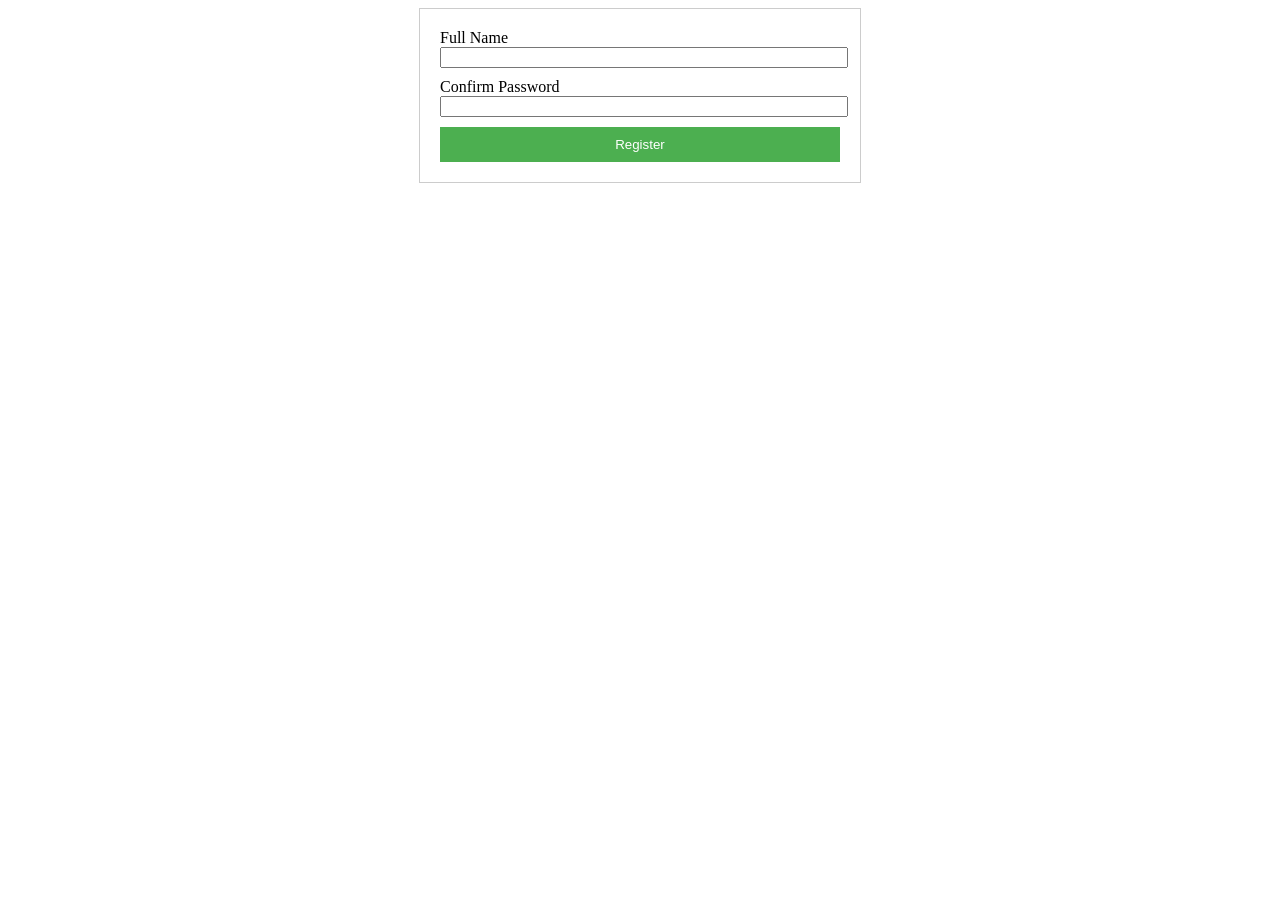
<file: generated_project/index.html>
<!-- Simple registration page with a form for user sign-up -->
<!DOCTYPE html>
<html lang="en">
<head>
  <meta charset="UTF-8">
  <meta name="viewport" content="width=device-width, initial-scale=1.0">
  <title>Simple Registration Page</title>
</head>
<body>
  <div style="max-width:400px;margin:auto;padding:20px;border:1px solid #ccc;">
    <!-- Registration form will be inserted here -->
    <form method="post" action="#">
      <label for="fullName">Full Name</label>
      <input type="text" id="fullName" name="fullName" required style="width:100%;margin-bottom:10px;">
      <!-- Input fields will be added here in subsequent tasks -->
      <label for="confirmPassword">Confirm Password</label>
      <input type="password" id="confirmPassword" name="confirmPassword" required minlength="8" style="width:100%;margin-bottom:10px;">
      <button type="submit" style="width:100%;padding:10px;background:#4CAF50;color:white;border:none;cursor:pointer;">Register</button>
    </form>
  </div>
</body>
</html>
</file>
